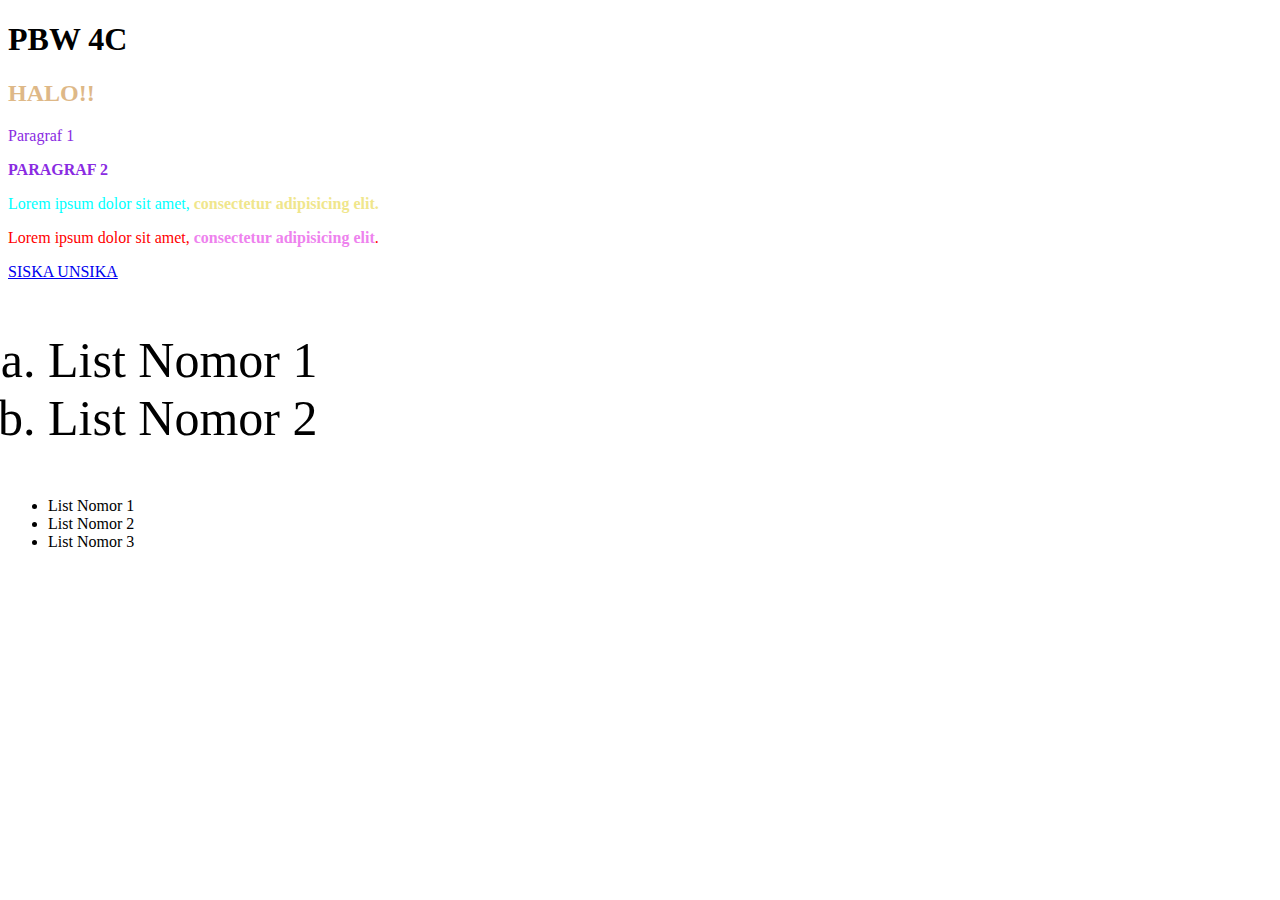
<file: index.html>
<!DOCTYPE html>
<html lang="en">
<head>
    <meta charset="UTF-8">
    <meta name="viewport" content="width=device-width, initial-scale=1.0">
    <title>Document</title>


    <!-- Internal CSS -->
    <style> 
        p {color:blueviolet;}
    </style>

    <!-- Eksternal CSS -->
     <link rel="stylesheet" href="style.css"> 
</head>
<body>
    <h1>
        PBW 4C
    </h1>
    <!-- Mengganti Warna menggunakan inline css -->
     <h2 style="color: burlywood">HALO!!</h2>

    <p>Paragraf 1</p>
    <p><b>PARAGRAF 2</b></p>
    <p id="merah">Lorem ipsum dolor sit amet, <b id="halo">consectetur adipisicing elit.</b></p>
    <p class="kuning">Lorem ipsum dolor sit amet, <b style="color: violet">consectetur adipisicing elit</b>.</p>

    <a href="https://siska.unsika.ac.id">SISKA UNSIKA</a>

    <ol type="a" >
        <li>List Nomor 1</li>
        <li>List Nomor 2</li>
    </ol>

    <ul>
        <li>List Nomor 1</li>
        <li>List Nomor 2</li>
        <li>List Nomor 3</li>
    </ul>
</body>
</html>
</file>
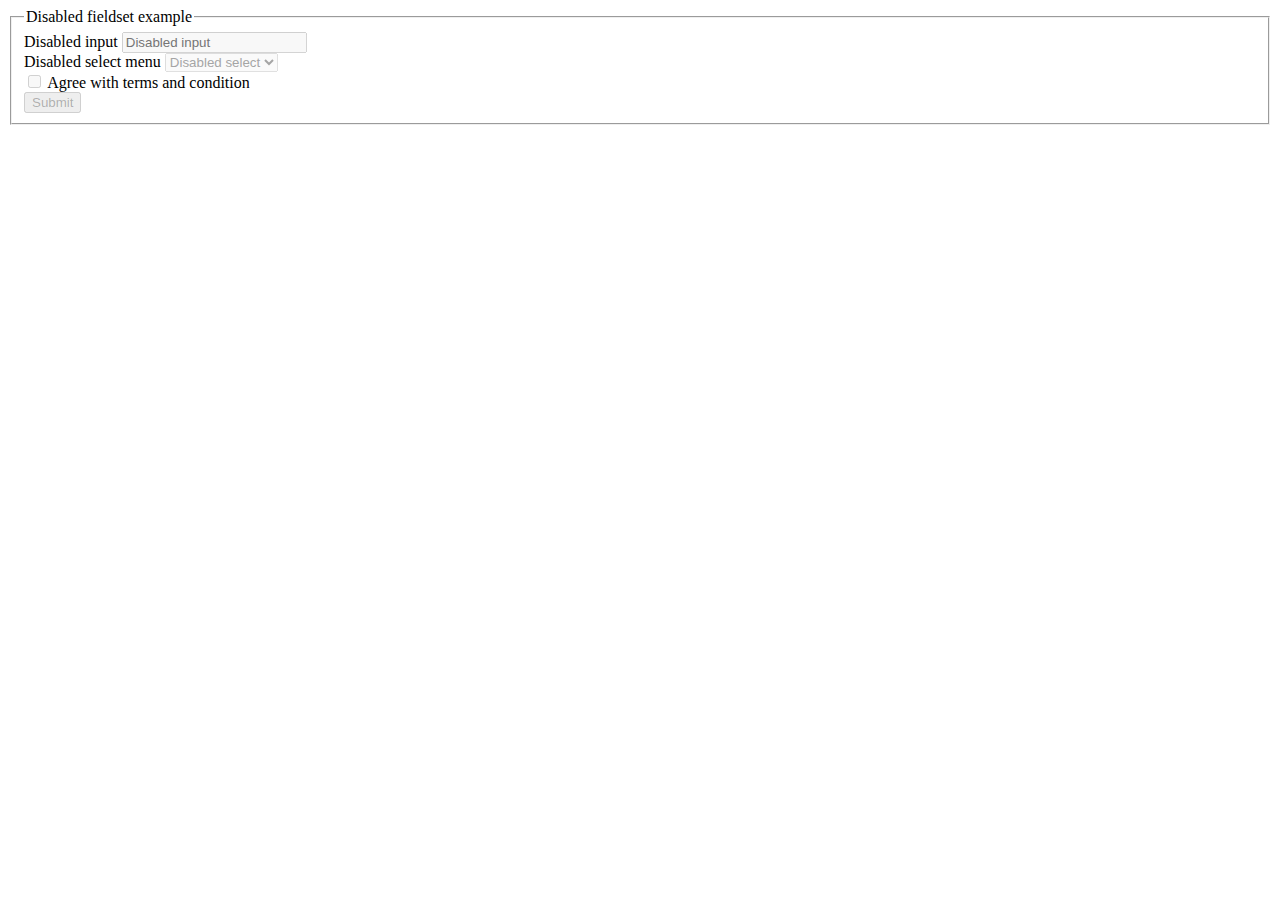
<file: bersama/form.html>
<!DOCTYPE html>
<html lang="en">
  <head>
    <meta charset="utf-8">
    <meta name="viewport" content="width=device-width, initial-scale=1">
    <title>Bootstrap demo</title>
    <link href="https://cdn.jsdelivr.net/npm/bootstrap@5.2.3/dist/css/bootstrap.min.css" rel="stylesheet" integrity="sha384-rbsA2VBKQhggwzxH7pPCaAqO46MgnOM80zW1RWuH61DGLwZJEdK2Kadq2F9CUG65" crossorigin="anonymous">
  </head>
  <body>
    <form>
        <fieldset disabled>
          <legend>Disabled fieldset example</legend>
          <div class="mb-3">
            <label for="disabledTextInput" class="form-label">Disabled input</label>
            <input type="text" id="disabledTextInput" class="form-control" placeholder="Disabled input">
          </div>
          <div class="mb-3">
            <label for="disabledSelect" class="form-label">Disabled select menu</label>
            <select id="disabledSelect" class="form-select">
              <option>Disabled select</option>
            </select>
          </div>
          <div class="mb-3">
            <div class="form-check">
              <input class="form-check-input" type="checkbox" id="disabledFieldsetCheck" disabled>
              <label class="form-check-label" for="disabledFieldsetCheck">
                Agree with terms and condition
              </label>
            </div>
          </div>
          <button type="submit" class="btn btn-primary">Submit</button>
        </fieldset>
      </form>
  </body>
</file>
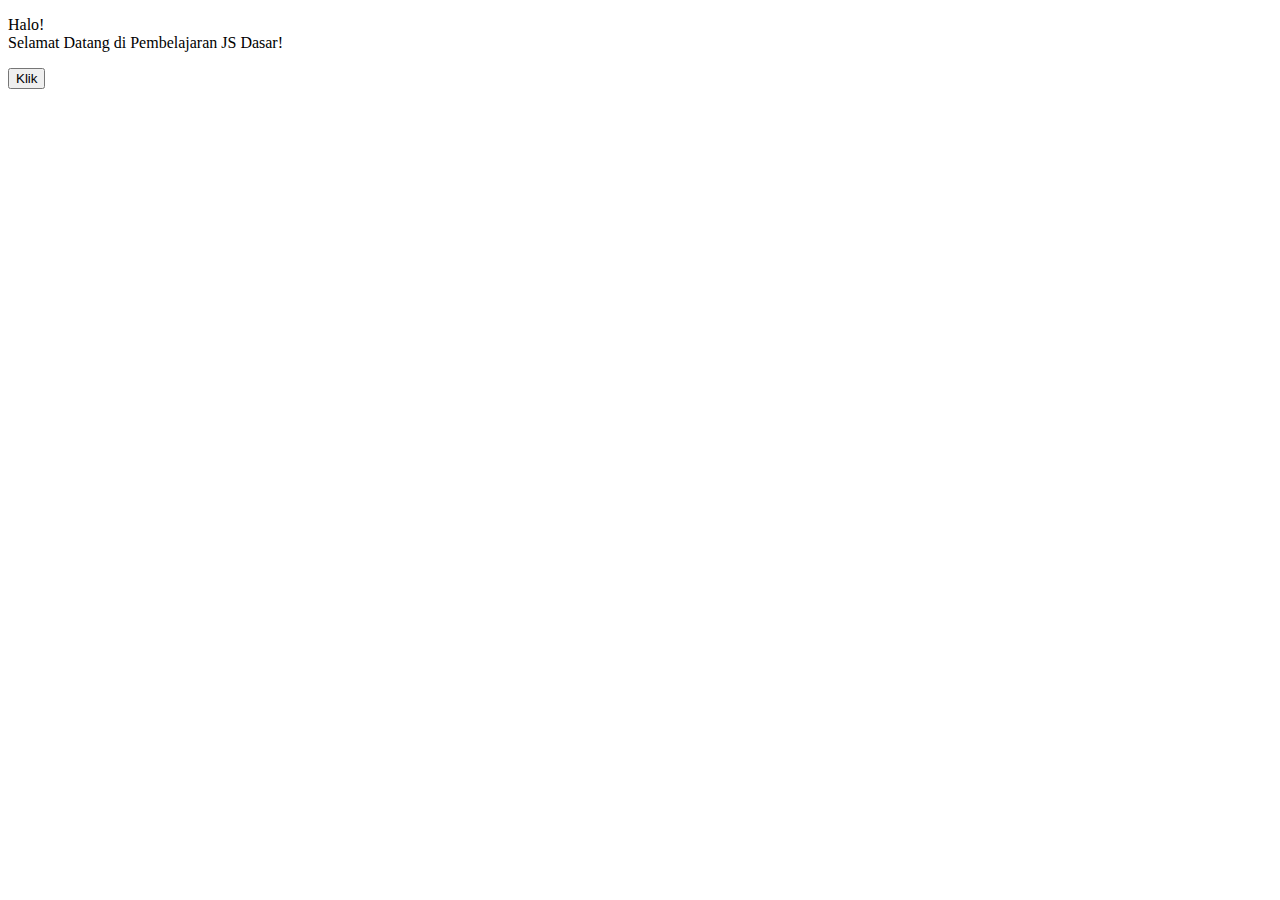
<file: pertemuan 3/jsdasar.html>
<!DOCTYPE html>
<html lang="en">
<head>
    <meta charset="UTF-8">
    <meta name="viewport" content="width=device-width, initial-scale=1.0">
    <title>Pertemuan 3</title>
</head>
<body>
    <!-- <script>
        alert('Haii')
    </script> -->
    
    <p>Halo! <br>
        Selamat Datang di Pembelajaran JS Dasar!</p>
    <button onclick="alert('Saya Belajar JS')">Klik</button>
    <script src="main.js"></script>
    
</body>
</html>
</file>
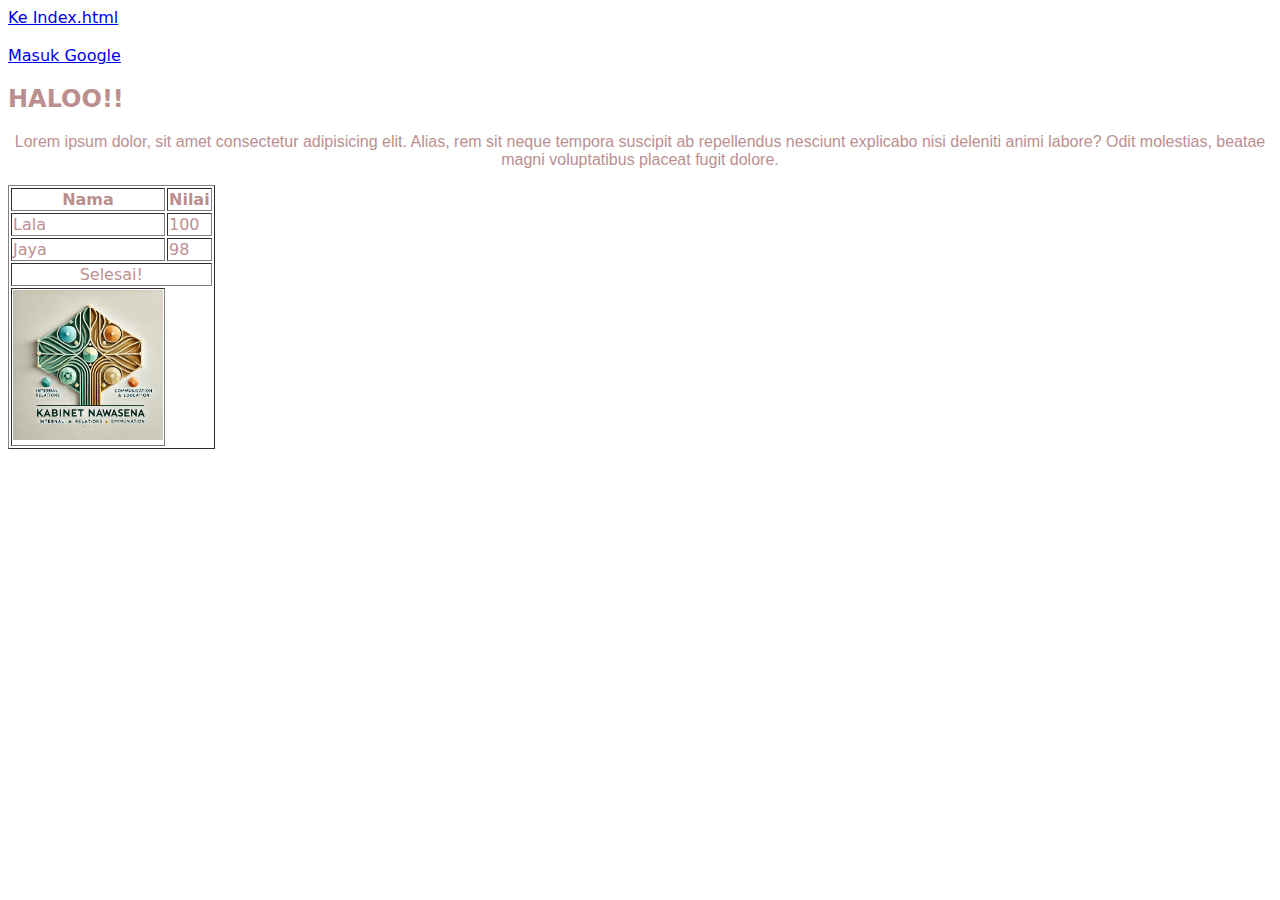
<file: pertemuan2/kedua.html>
<!DOCTYPE html>
<html lang="en">
<head>
    <meta charset="UTF-8">
    <meta name="viewport" content="width=device-width, initial-scale=1.0">
    <title>Pertemuan 2</title>

    <style>
        :link {
            color: (21, 115, 71, 0.5);
        }

        :visited {
            color: brown;
        }

        :hover {
            color: rosybrown;
            font-family: system-ui, -apple-system, BlinkMacSystemFont, 'Segoe UI', Roboto, Oxygen, Ubuntu, Cantarell, 'Open Sans', 'Helvetica Neue', sans-serif;
        }

        p{
            text-align: center;
            text-size-adjust: 70px; 
            /* lebih umum pake font size */
            font-family:    Verdana, Geneva, Tahoma, sans-serif;
        }
        /* *{
            border-style: dashed;
            padding: 10px;
            margin: 20px;
        } */

        #selesai {
            text-align: center;
        }
    </style>
</head>
<body>
    <a href="index.html">Ke Index.html</a>
    <br> <br>
    <a href="https://google.com">Masuk Google</a>

    <h2>HALOO!!</h2>
    <p>Lorem ipsum dolor, sit amet consectetur adipisicing elit. Alias, rem sit neque tempora suscipit ab repellendus nesciunt explicabo nisi deleniti animi labore? Odit molestias, beatae magni voluptatibus placeat fugit dolore.</p>

    <table border="1">
        <tr>
            <th>Nama</th>
            <th>Nilai</th>
        </tr>

        <tr>
            <td>Lala</td>
            <td>100</td>
        </tr>
        <tr>
            <td>Jaya</td>
            <td>98</td>
        </tr>
        <tr> 
            <td id="selesai" colspan="3">Selesai!</td>
        </tr>

        <tr> 
            <td><img src="DALL·E 2024-12-07 01.56.23 - A modern and artistic logo for 'Kabinet Nawasena' in a nirmana style. The design features abstract geometric shapes that form a symbolic tree with fou.webp" alt="Ini gambar" width="150"></td>
        </tr>
    </table>
</body>
</html>
</file>
<file: style.css>
ol{
    font-size: 50px;
}

.kuning {
    color:red;
}

#merah {
    color:aqua;
}

#halo {
    color: khaki;
}
</file>
